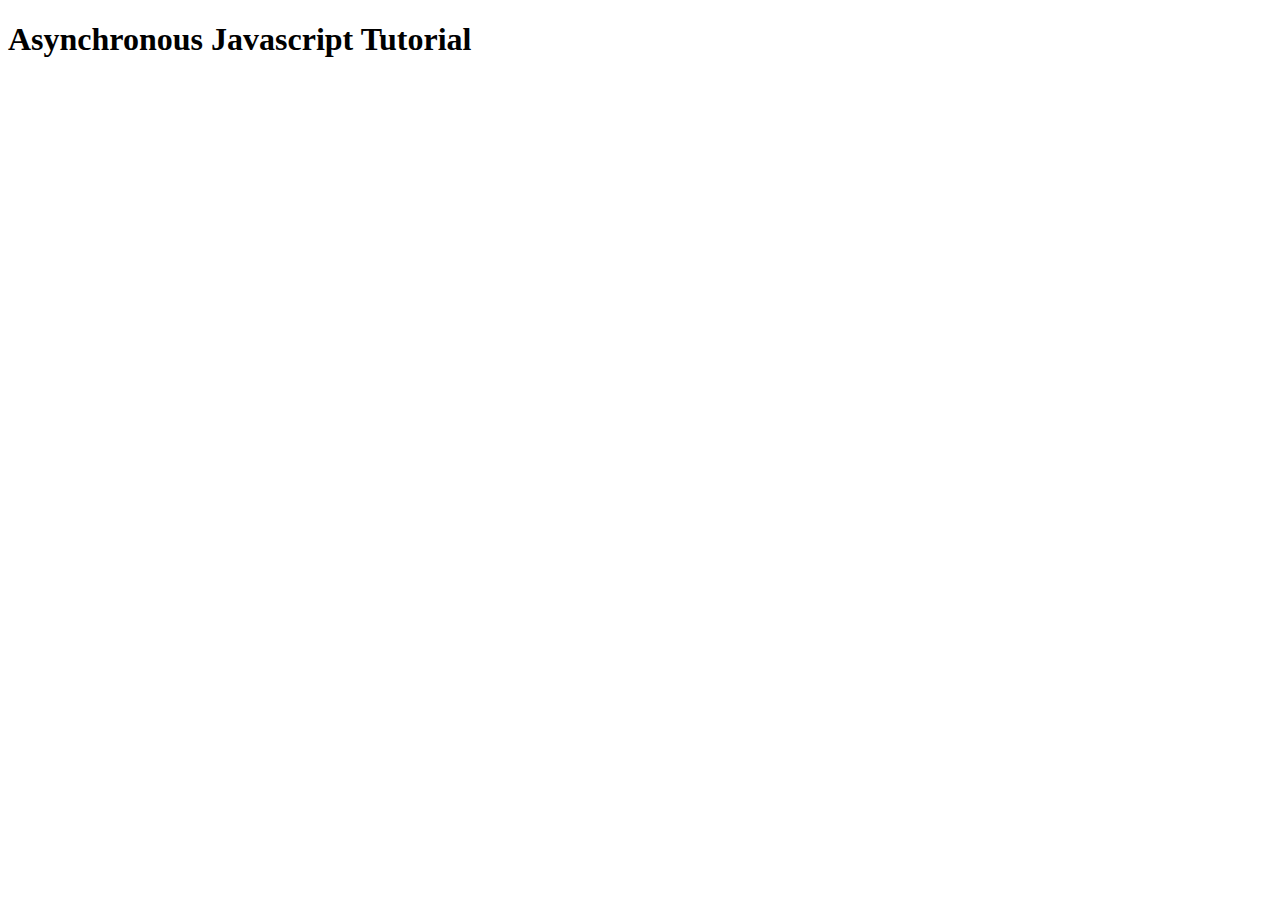
<file: Async and Sync Js Diff/index.html>
<!DOCTYPE html>
<html lang="en">
<head>
    <meta charset="UTF-8">
    <meta name="viewport" content="width=<device-width>, initial-scale=1.0">
    <title>Document</title>
</head>
<body>
    <h1>Asynchronous Javascript Tutorial</h1>

    <script src="Async.js"></script>
</body>
</html>
</file>
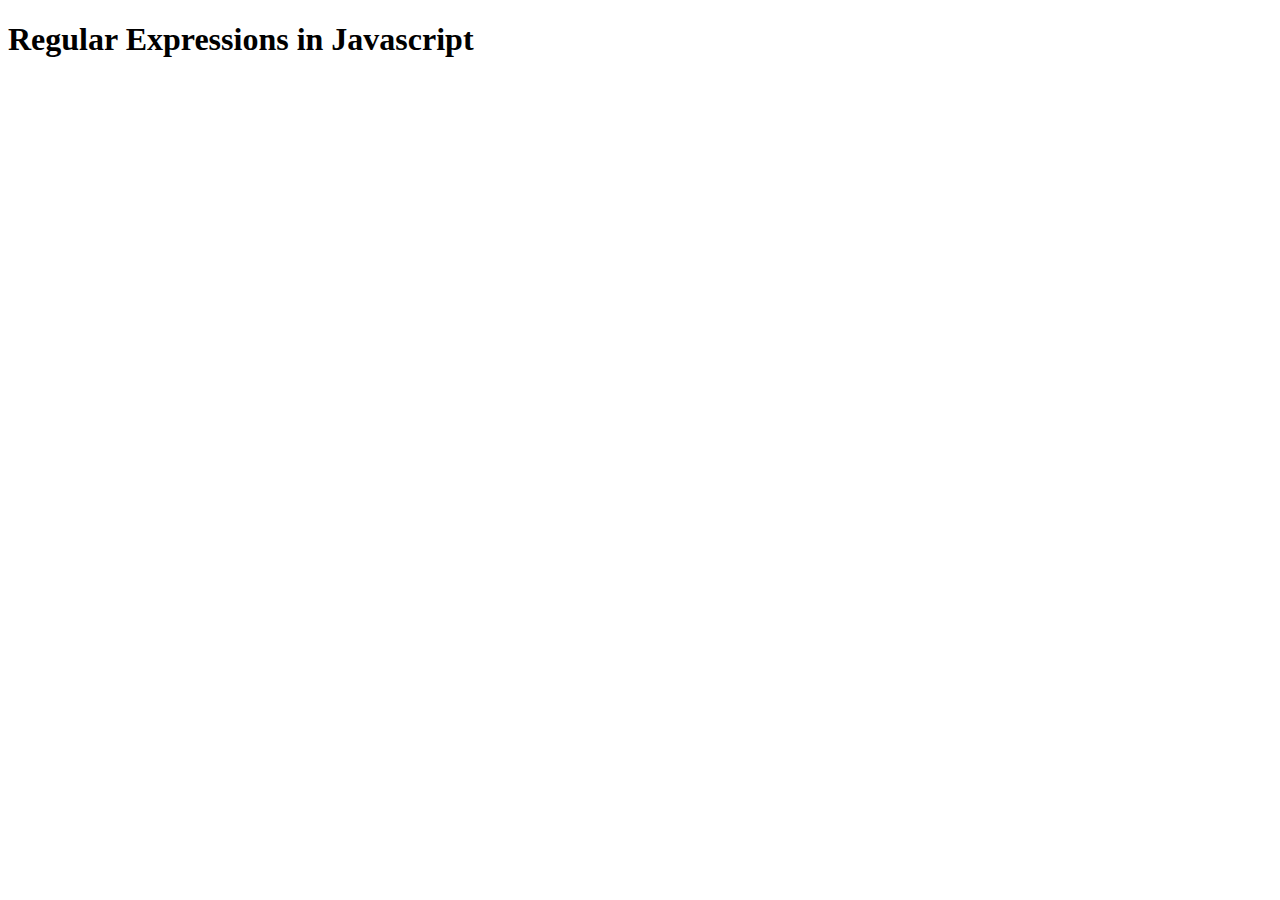
<file: Error Handling & Regular Expressions/index.html>
<!DOCTYPE html>
<html lang="en">
<head>
  <meta charset="UTF-8">
  <meta name="viewport" content="width=device-width, initial-scale=1.0">
  <meta http-equiv="X-UA-Compatible" content="ie=edge">
  <title>AJAX</title>
</head>
<body>
  <h1>Regular Expressions in Javascript</h1>
  
  <script src="Regular Expressions.js"></script>
</body>

</html>
</file>
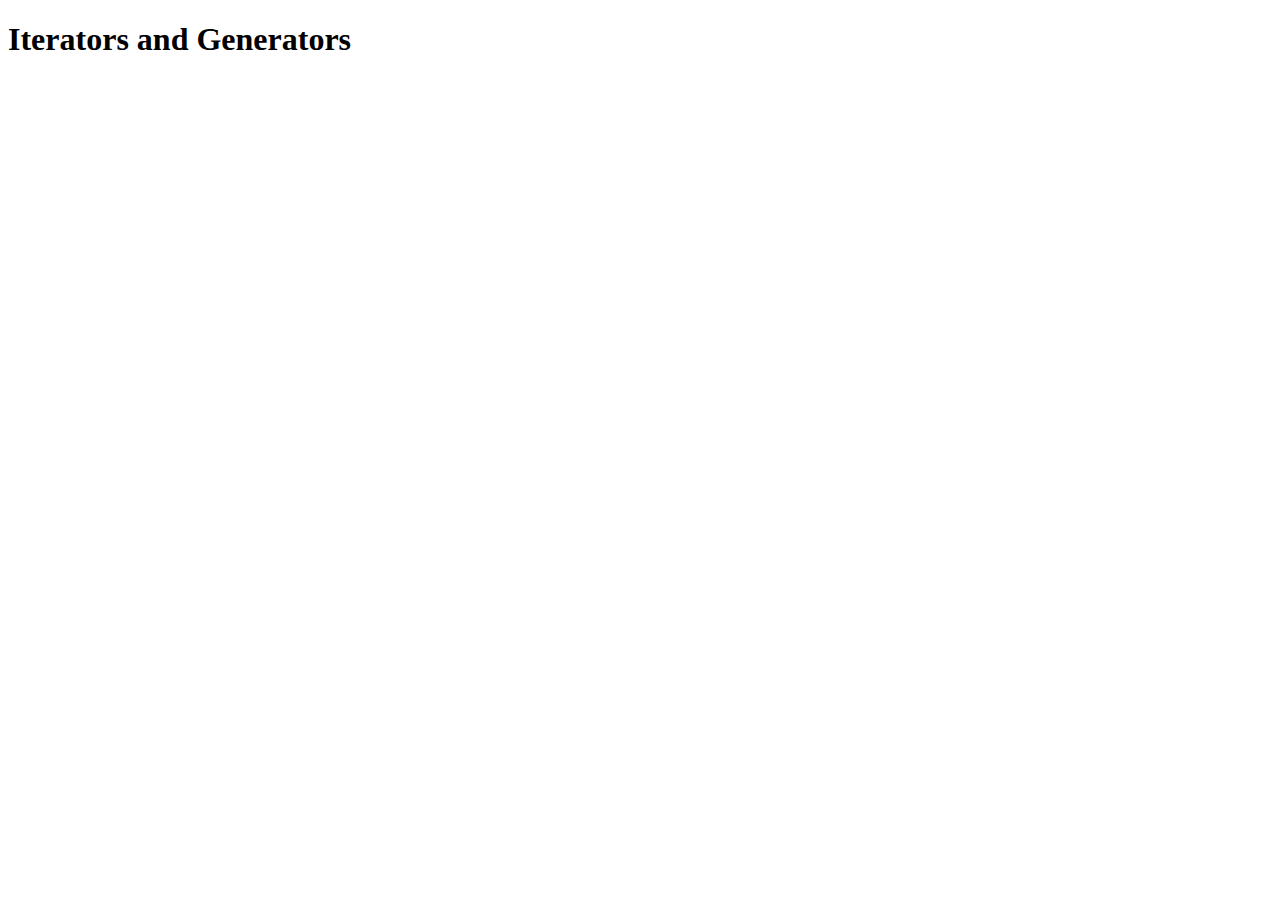
<file: Iterators and Generators/index.html>
<!DOCTYPE html>
<html lang="en">
<head>
    <meta charset="UTF-8">
    <meta name="viewport" content="width=device-width, initial-scale=1.0">
    <title>JS Sandbox</title>
</head>
<body>
    <h1>Iterators and Generators</h1>

    <script src="iter&gen.js"></script>
</body>
</html>
</file>
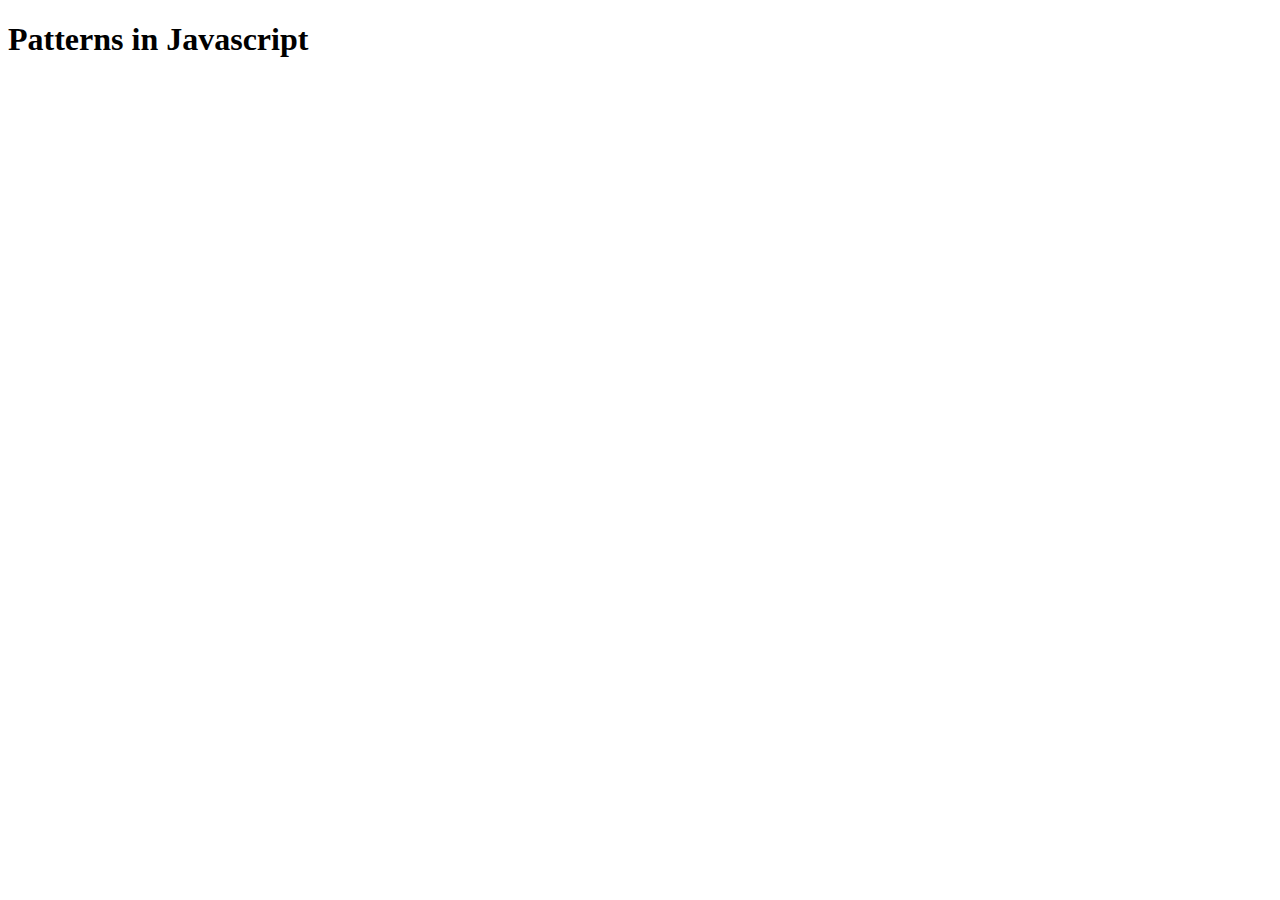
<file: Javascript Patterns/index.html>
<!DOCTYPE html>
<html lang="en">
<head>
    <meta charset="UTF-8">
    <meta name="viewport" content="width=device-width, initial-scale=1.0">
    <title>JS Sandbox</title>
</head>
<body>
    <h1>Patterns in Javascript</h1>

    <script src="singleton.js"></script>
</body>
</html>
</file>
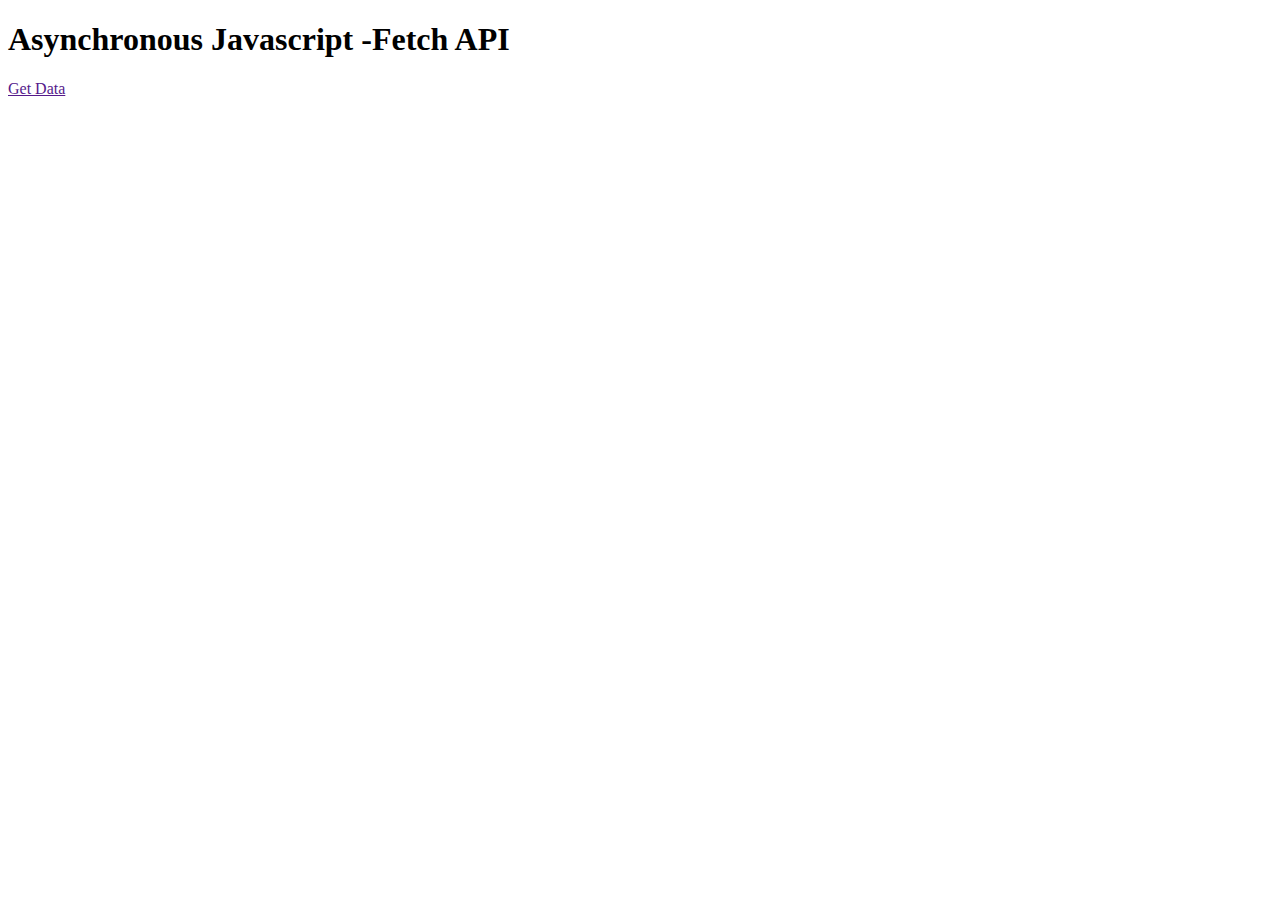
<file: New JS/Asyncjs/index.html>
<!DOCTYPE html>
<html lang="en">
  <head>
    <meta charset="UTF-8" />
    <meta name="viewport" content="width=device-width, initial-scale=1.0" />
    <title>Async JS</title>
  </head>
  <body>
    <div class="container">
      <h1>Asynchronous Javascript -Fetch API</h1>
      <a href="" class="btn btn-waves">Get Data</a>
      <div class="output"></div>
    </div>
    <script src="promises.js"></script>
  </body>
</html>
</file>
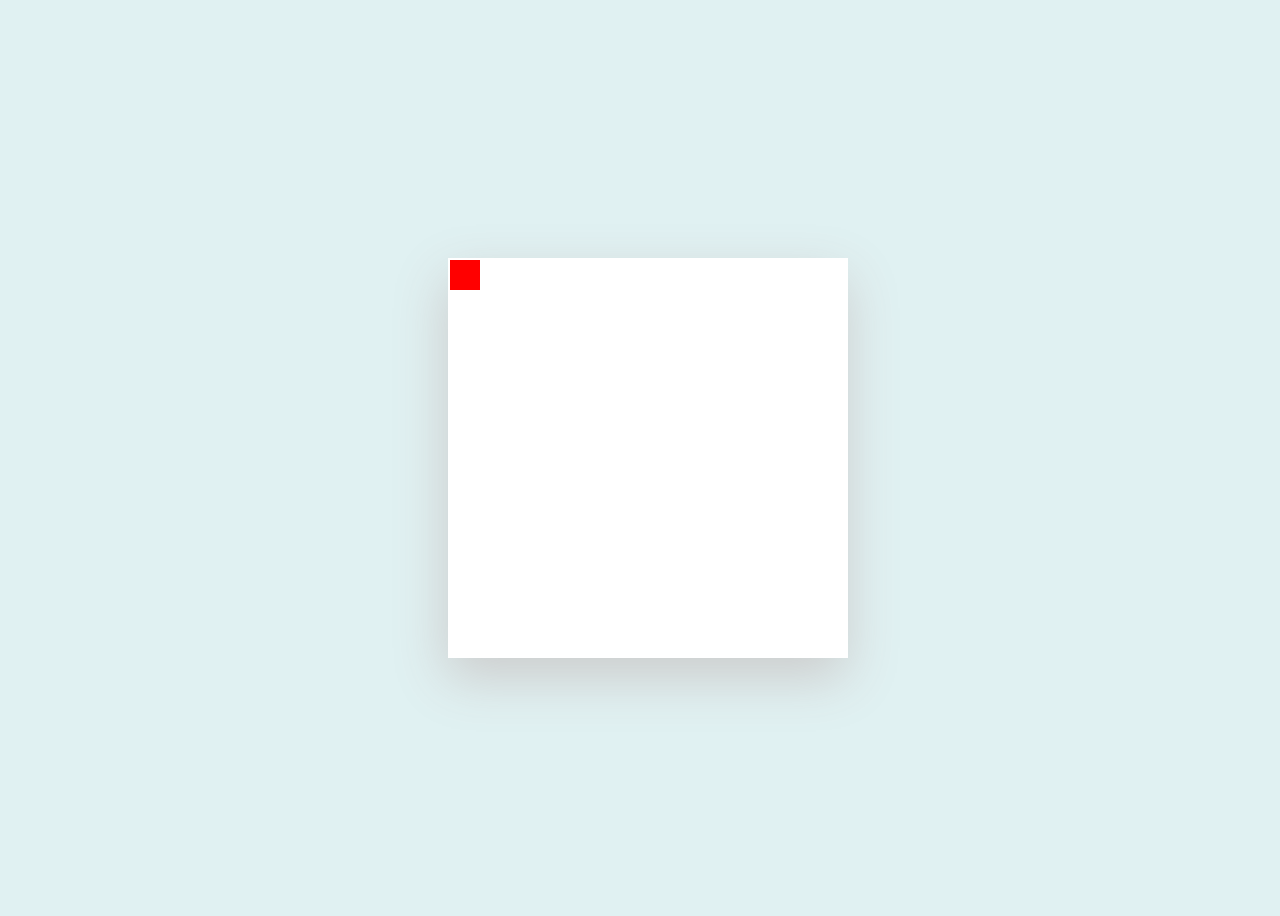
<file: New JS/DOM/index.html>
<!DOCTYPE html>
<html lang="en">
  <head>
    <meta charset="UTF-8" />
    <meta name="viewport" content="width=device-width, initial-scale=1.0" />
    <title>Document</title>
    <link rel="stylesheet" href="style.css" />
  </head>
  <body>
    <div class="grid"></div>
    <div class="box">
      <div class="small-box"></div>
    </div>
    <script src="keyboard_mouse_events.js"></script>
  </body>
</html>
</file>
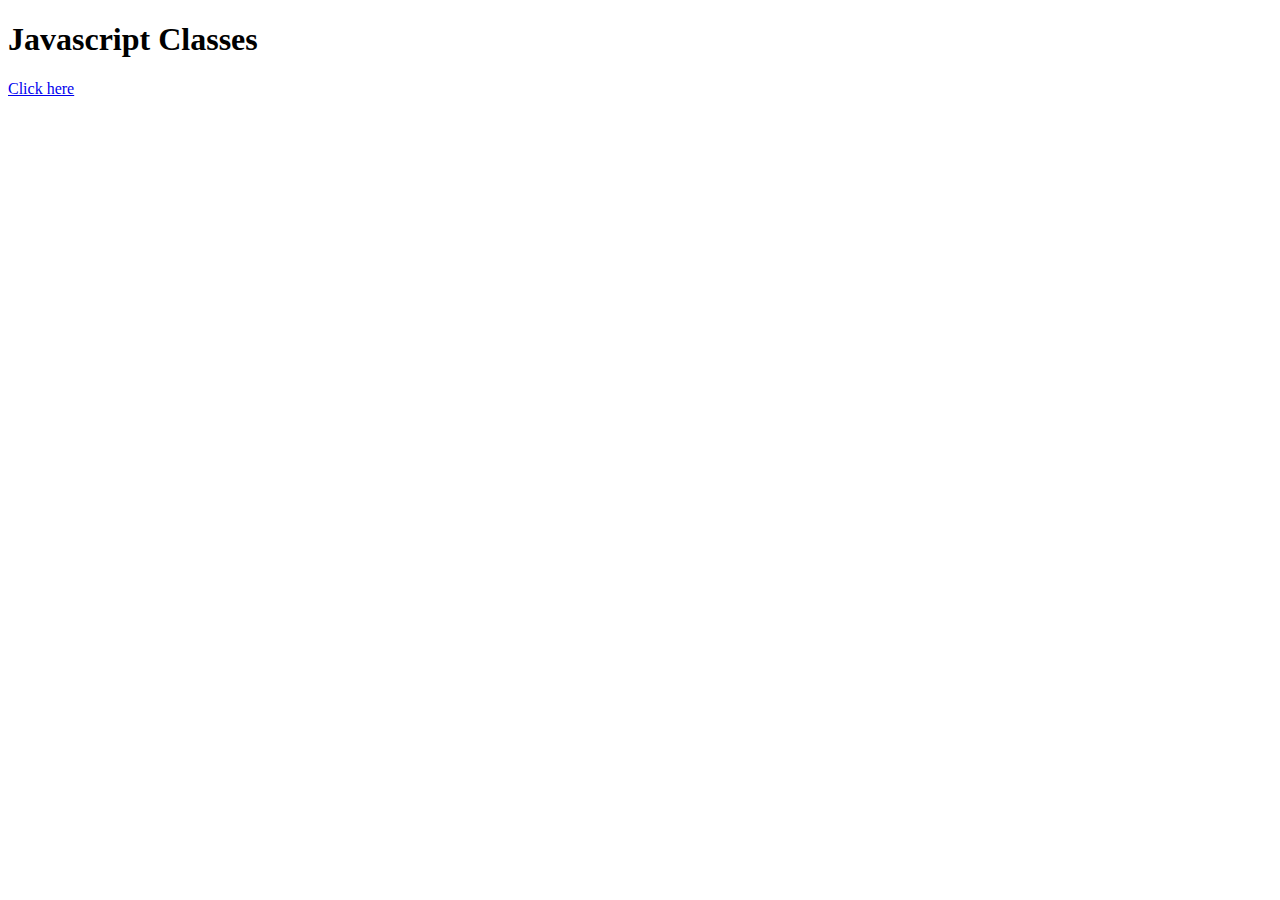
<file: New JS/ES6/index.html>
<!DOCTYPE html>
<html lang="en">
  <head>
    <meta charset="UTF-8" />
    <meta http-equiv="X-UA-Compatible" content="IE=edge" />
    <meta name="viewport" content="width=device-width, initial-scale=1.0" />
    <title>Document</title>
  </head>
  <body>
    <h1>Javascript Classes</h1>
    <a href="#" class="clickB">Click here</a>
    <script src="classes.js"></script>
  </body>
</html>
</file>
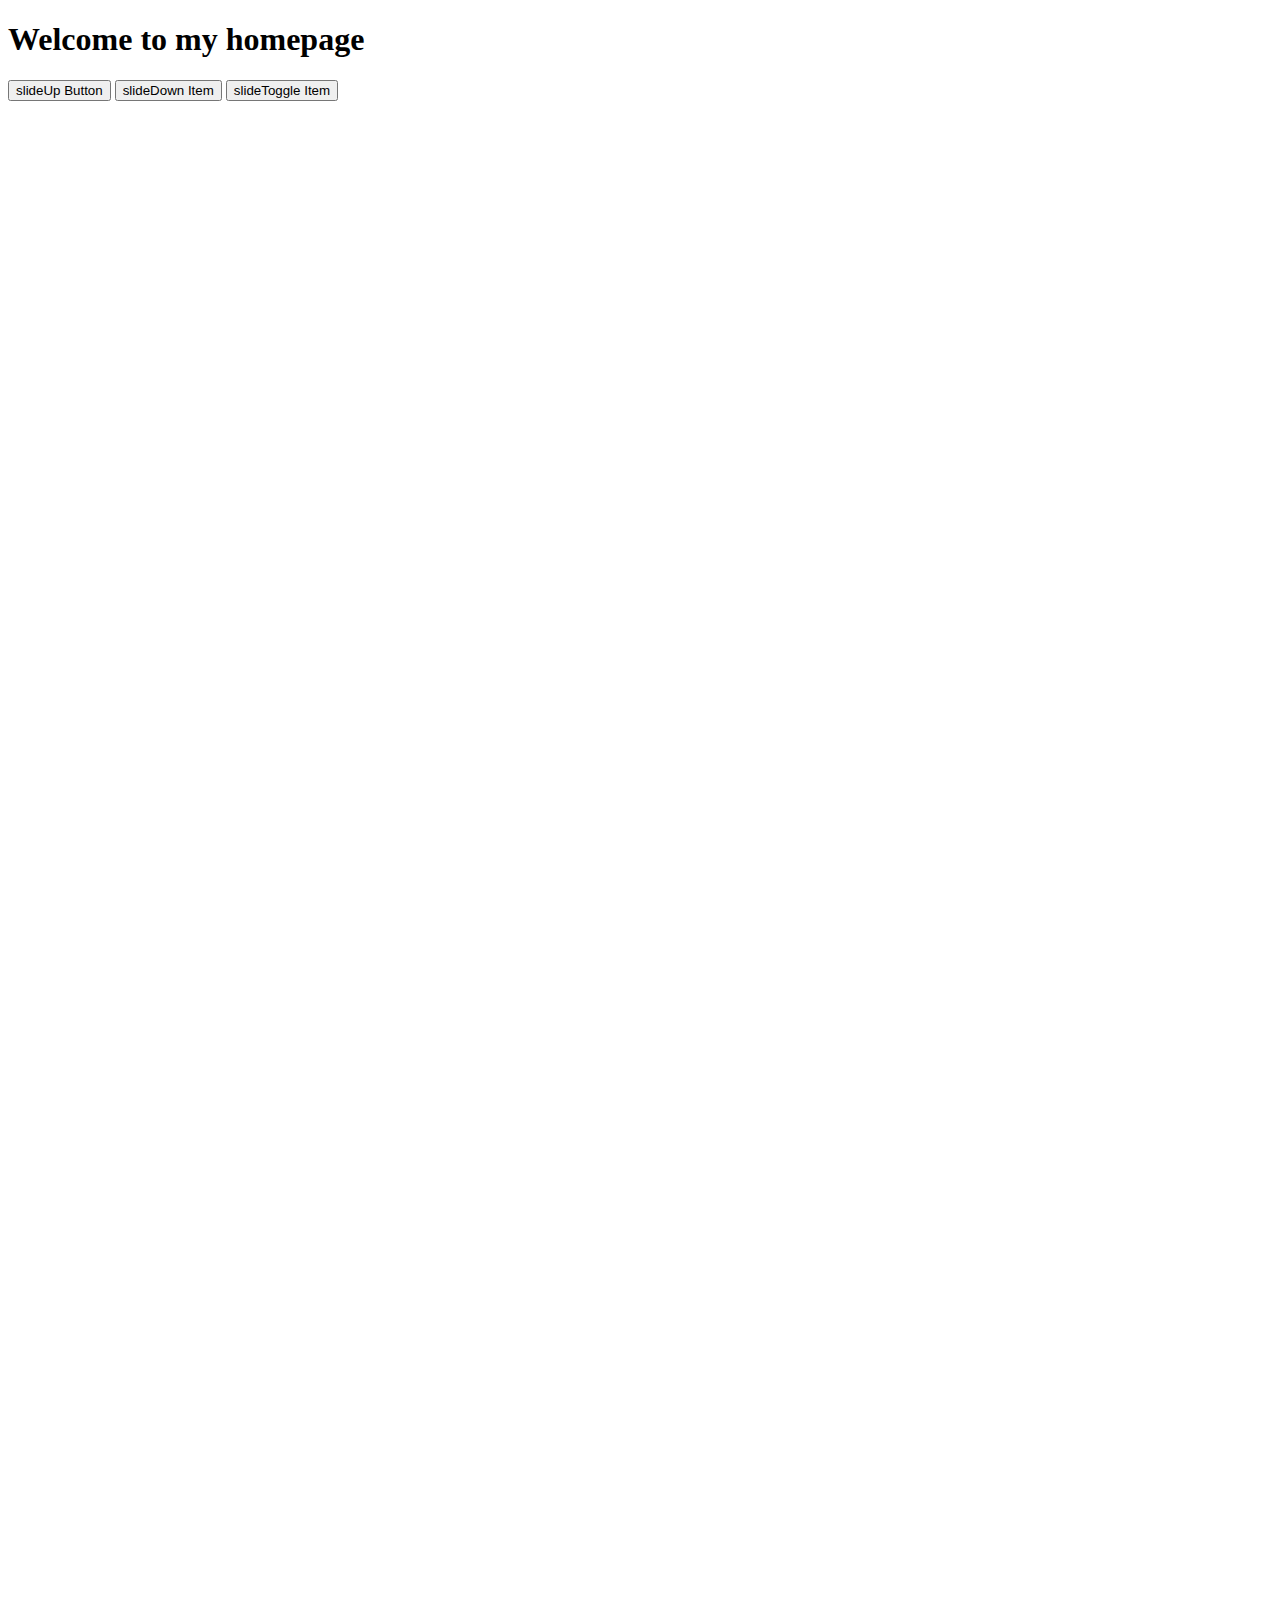
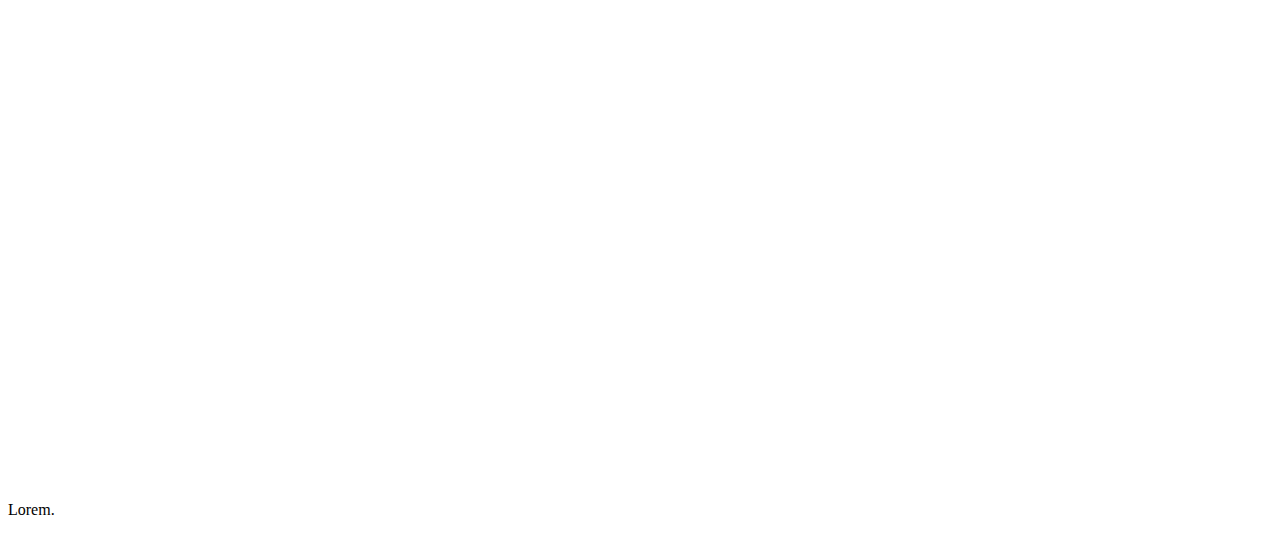
<file: New JS/es6_test/index.html>
<!DOCTYPE html>
<html lang="en">
  <head>
    <meta charset="UTF-8" />
    <meta http-equiv="X-UA-Compatible" content="IE=edge" />
    <meta name="viewport" content="width=device-width, initial-scale=1.0" />
    <title>ES6</title>
  </head>
  <style>
    .intro-text {
      transition: 1s ease;
      opacity: 0;
      position: absolute;
    }
  </style>
  <body>
    <h1>Welcome to my homepage</h1>
    <!-- <p>Rohith Sureshkumar</p>
    <p class="intro">Corporate Trainer</p>
    <p>My Favorite Food</p>
    <ul>
      <li>Pizza</li>
      <li>SandWich</li>
      <li>burger</li>
      <li>Salad</li>
    </ul> -->
    <button class="su">slideUp Button</button>
    <button class="sd">slideDown Item</button>
    <button class="st">slideToggle Item</button>

    <p style="margin-top: 2000px">Lorem.</p>
    <script type="text/javascript" src="data.json"></script>
    <script src="script.js" defer></script>
    <script
      src="https://code.jquery.com/jquery-3.6.0.min.js"
      integrity="sha256-/xUj+3OJU5yExlq6GSYGSHk7tPXikynS7ogEvDej/m4="
      crossorigin="anonymous"
    ></script>
  </body>
</html>
</file>
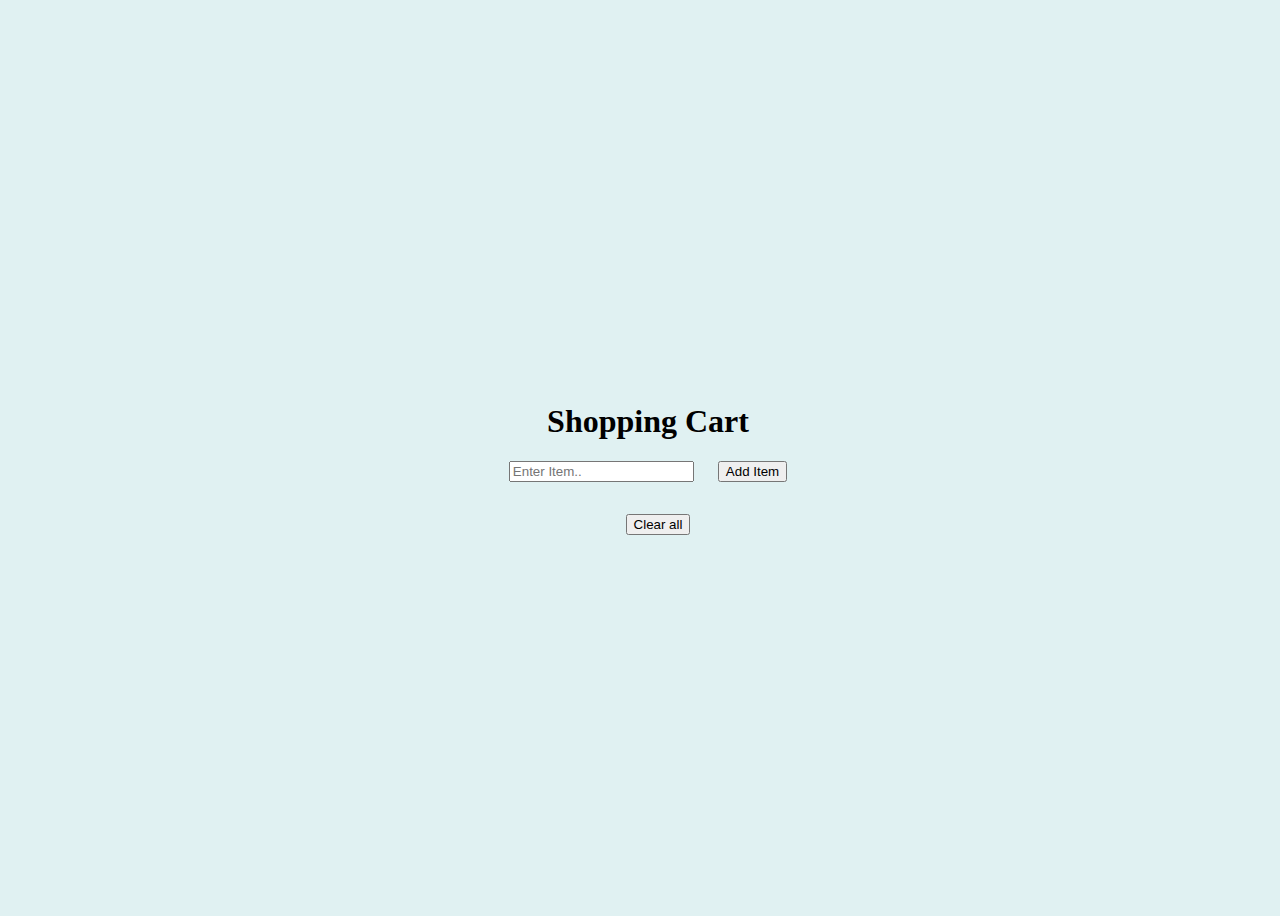
<file: New JS/DOM/shopping.html>
<!DOCTYPE html>
<html lang="en">
  <head>
    <meta charset="UTF-8" />
    <meta name="viewport" content="width=device-width, initial-scale=1.0" />
    <title>JS</title>
    <link rel="stylesheet" href="style.css" />
  </head>

  <style>
    body {
      display: flex;
      flex-direction: column;
    }

    .list {
      display: flex;
      /* margin-bottom: 30px; */
      flex-direction: column;
    }

    button {
      margin-left: 20px;
    }

    li {
      padding-right: 10px;
      margin-bottom: 10px;
      /* list-style-type: symbols(1); */
    }
  </style>
  <body>
    <h1>Shopping Cart</h1>
    <form class="InputForm">
      <input type="text" placeholder="Enter Item.." class="input" />
      <button type="submit" class="submit" value="Add">Add Item</button>
    </form>

    <ol class="list">
      <!-- <li class="list-item">
        Egg
        <button>delete</button>
      </li>
      <li class="list-item">
        Egg
        <button>delete</button>
      </li> -->
    </ol>

    <button id="clear">Clear all</button>

    <script src="shopping_cart.js"></script>
  </body>
</html>
</file>
<file: New JS/DOM/style.css>
body {
  display: flex;
  justify-content: center;
  align-items: center;
  text-align: center;
  height: 100vh;
  width: 100vw;
  overflow-x: hidden;
  background-color: #e0f1f2;
}

.box {
  position: relative;
  background-color: #fff;
  width: 400px;
  height: 400px;
  display: flex;
  /* flex-direction: row; */
  justify-content: center;
  align-items: center;
  text-align: center;
  box-shadow: -2px 20px 50px #ccc;
}

.grid {
  position: absolute;
  display: flex;
  flex-direction: column;
  /* flex-direction: row; */
  text-decoration: none;
  z-index: 20;
}

.styledList {
  list-style: none;
  font-weight: bold;
  padding: 10px 5px;
}

.small-box {
  position: absolute;
  background-color: red;
  width: 30px;
  height: 30px;
  top: 2px;
  left: 2px;
}
</file>
